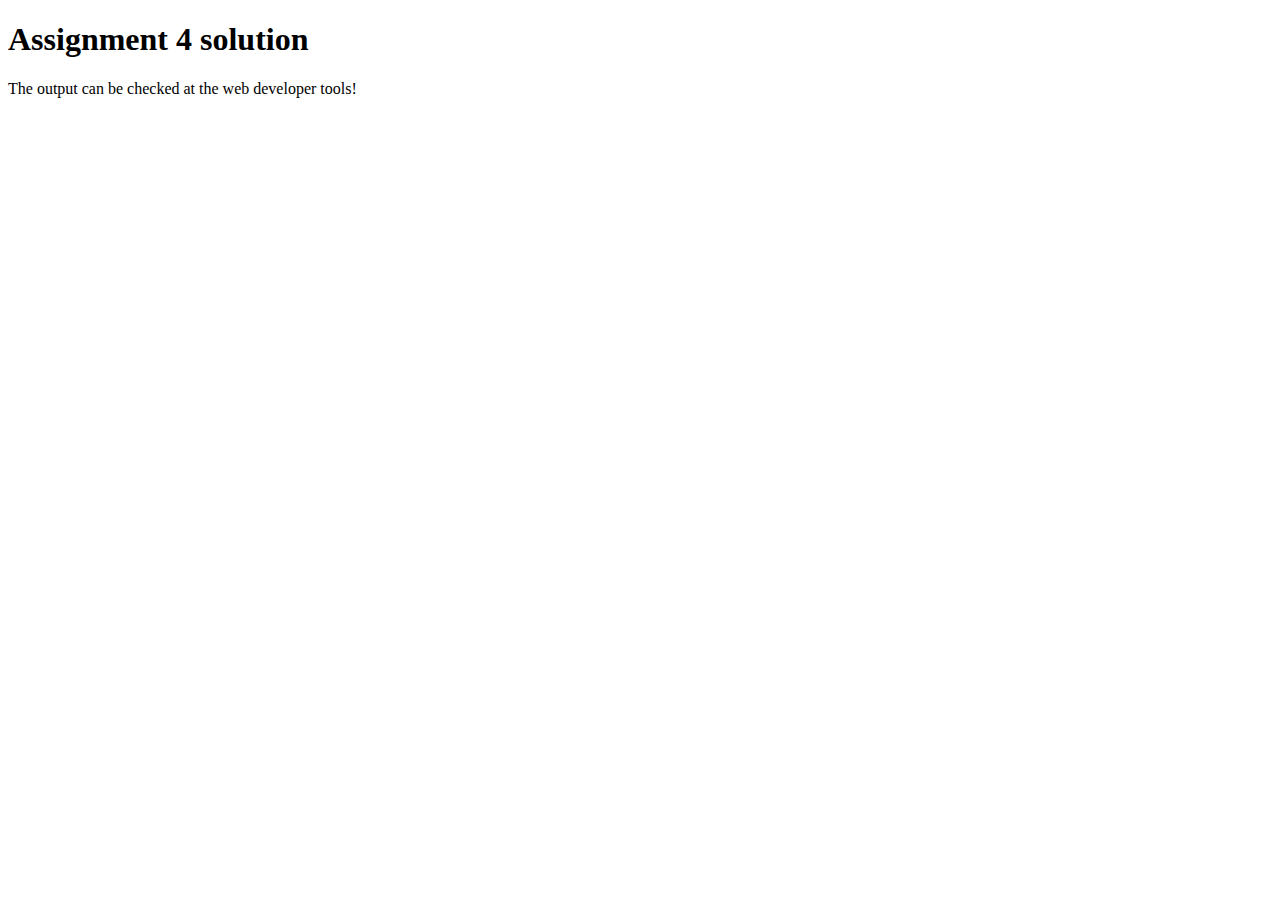
<file: module4_solution/index.html>
<!doctype html>
<html>
    <head>
        <meta charset="utf-8">
        <title>Assignment4</title>
        <script src="hello.js"></script>
        <script src="goodbye.js"></script>
        <script src="script.js"></script>
    </head>
    <body>
        <h1>Assignment 4 solution</h1>
        <p>The output can be checked at the web developer tools!</p>
    </body>
</html>
</file>
